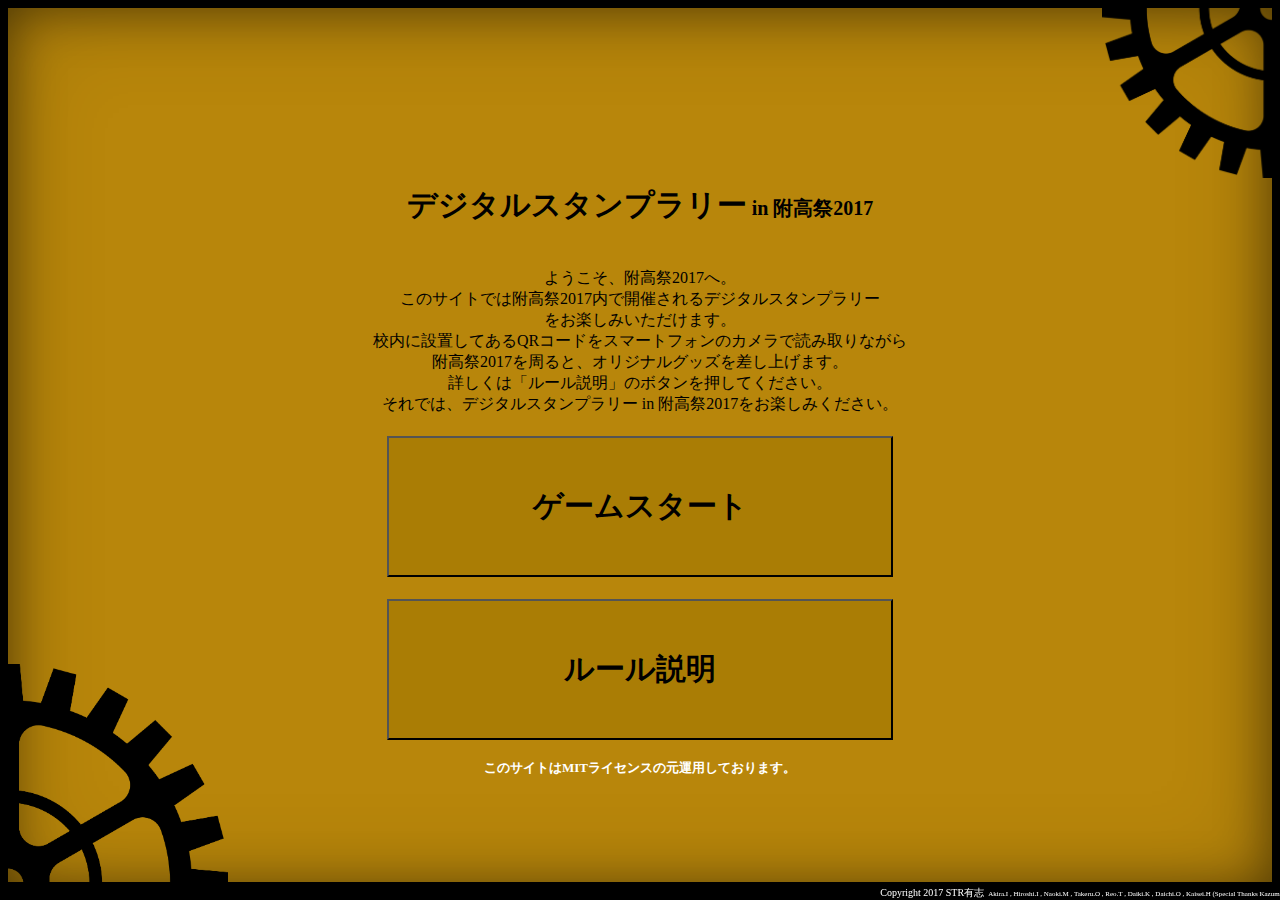
<file: stamp/mini/index.html>
<!DOCTYPE html>
<html manifest="top.appcache">
	<head>
		<meta charset="UTF-8">
		<meta name="viewport" content="width=device-width,initial-scale=1">
		<title>
			スタンプラリートップ
		</title>
		<link rel="stylesheet" href="./src/index.css">
		<link rel="stylesheet" href="./src/sweetalert2.min.css">
		
		<script type="text/javascript" src="./src/index.js" defer></script>
		<script type="text/javascript" src="./src/qr.js" async></script>
		<script type="text/javascript" src="./src/offline.js" async></script>
		<script type="text/javascript" src="./src/sweetalert2.min.js"></script>
		
	</head>
	<body ontouchstart="">
		<div id="content">
			<div id="con1">
				<img src="./2970.png" id="pic" class="gear gear1">
			</div>
			<div id="con2">
				<img src="./2970.png" id="pic2" class="gear gear2">
			</div>
			<div id="cell">
				<div id="text">
					<div><span id="title">デジタルスタンプラリー</span> in 附高祭2017</div>
					<div id="ma"></div><div id="ma"></div>
					ようこそ、附高祭2017へ。<br>
					このサイトでは附高祭2017内で開催されるデジタルスタンプラリー<br>
					をお楽しみいただけます。<br>
					校内に設置してあるQRコードをスマートフォンのカメラで読み取りながら<br>
					附高祭2017を周ると、オリジナルグッズを差し上げます。<br>
					詳しくは「ルール説明」のボタンを押してください。<br>
					それでは、デジタルスタンプラリー in 附高祭2017をお楽しみください。<br>
					<div id="ma"></div>
					<button class="button1" id="no1" onclick="start()">ゲームスタート</button>
					<div id="ma"></div>
					<button class="button1" id="no2" onclick="what_h()">ルール説明</button><br><br>
					<span id="mit">このサイトはMITライセンスの元運用しております。</span><br>
				</div>
				<div id="game">
					<h1>Coming Soon !!</h1><br>
					<p>当日をお待ち下さい</p>
					<button class="button2" id="no4" onclick="retop()">トップに戻る</button>
				</div>
				<div id="its">
					<p>～ルール説明～</p><br>
					<div id="what1">
						<img src="./no1.png" class="what_photo"><br>
						<p>①お手持ちのスマートフォンでこのサイトのトップを開き、<br>「ゲームスタート」ボタンを押します。</p>
						<button class="next" onclick="what(2)">次へ</button>
					</div>
					<div id="what2">
						<img src="./no2.png" class="what_photo"><br>
						<p>②附高祭2017を巡っている間に「デジタルスタンプラリーチェックポイント」と書かれた紙を見かけたら、撮影ボタンを押します。<br>
						③チェックポイントに印刷されているQRコードを読み取ります。</p>
						<button class="next" onclick="what(3)">次へ</button>
					</div>
					<div id="what3">
						<img src="./no3.png" class="what_photo"><br>
						<k id="lite">④チェックポイントを回った数によって<br>
						　　・4箇所以上回った→参加賞<br>
						　　・12箇所全て回った→参加賞＆景品抽選券<br>
						　をプレゼントいたします。<br>
						⑤プレゼントの交換および抽選は、1階会議室にて行っております。</k><br>
						<button class="next" onclick="what(4)">次へ</button>
					</div>
					<div id="what4">
						～その他の注意事項～<br>
						<k id="kome">
							※カメラ搭載のインターネット接続の出来る携帯端末をお持ちの方が対象です。<br>
							　端末をお持ちでない方は、別途対応いたしますのではじめに1階会議室へお越しください。<br>
							※参加は1人につき1回のみです。ただし、グループでの参加も歓迎いたします。<br>
							※スタンプラリーのQRコード等は未プレイ者にネタバレ等無きようお願いします。<br>
							※参加費は無料ですが、通信料は参加者の方にご負担ただいております。<br>
							※本ゲームは個人を特定できない範囲で情報を収集し、今後の附高祭の品質向上のために使用されます。<br>
						</k><br><br>
						<button class="next" onclick="reretop()">トップへ</button>
					</div>
					<button class="button1_2" id="no3" onclick="reretop()">Skip</button>
				</div>
			</div>
			<div id="foot">
				<span id="copyright">Copyright 2017 STR有志</span>
				<span id="str_name">
					Akira.I , Hiroshi.I , Naoki.M , Takeru.O , Reo.T , Daiki.K , Daichi.O , Kaisei.H (Special Thanks Kazumi.I)　　
				</span>
			</div>
		</div>
	</body>
</html>
</file>
<file: stamp/mini/src/index.css>
html,body{
	width:auto;
	position:relative;
	background-color:#000000;
}
#content{
	height:100%;
	font-size:16px;
}
#con1{
	width:100%;
	height:100%;
	position:absolute;
	z-index:0;
	background-color:#B8860B;
	box-shadow: inset 0 0 50px rgba(0, 0, 0, 0.5),
	inset 0 0 100px rgba(0, 0, 0, 0.2);
	overflow: hidden;
}
#con2{
	width:100%;
	height:100%;
	position:absolute;
	z-index:1;
	background-color: rgba(0,0,0,0);
	overflow: hidden;
}
#cell{
	width:100%;
	height:100%;
	position:relative;
	z-index:2;
	text-align:center;
}
#text{
	position:absolute;
	width:100%;
	top:20%;
	left:0;
	right:0;
	bottom:0;
	margin:auto;
}
#text div{
	font-size:20px;
	font-weight:bold;
}
#text div span#title{
	font-size:30px;
}
.button1{
	position:relative;
	display:inline-block;
	font-weight:bold;
	padding:2px 4px;
	text-decoration:none;
	background:#AA7D05;
	transition:.4s;
	width:40%;
	height:20%;
	font-size:30px;
}
.button1_2{
	text-decoration:none;
	position:absolute;
	display:block;
	line-height:normal;
	-moz-border-radius:1%;
	-webkit-border-radius:1%;
	border-radius:1%;
	padding-bottom:1px;
	margin:0;
	border:0;
	top:10%;
	right:5%;
	overflow:visible;
	cursor:pointer;
	background:rgba(255,255,255,0.9);
	transition:.4s;
	color:red;
	font-size:25px;
}
.button2{
	position:relative;
	display:inline-block;
	font-weight:bold;
	padding:2px 4px;
	text-decoration:none;
	transition:.4s;
	width:90%;
	font-size:30px;
}
.button3{
	position:relative;
	display:inline-block;
	font-weight:bold;
	padding:2px 4px;
	text-decoration:none;
	background:#5E7D19;
	transition:.4s;
	width:90%;
	height:65%;
	top:5%;
	font-size:30px;
	margin:auto;
}
.button4{
	position:relative;
	display:inline-block;
	font-weight:bold;
	padding:2px 4px;
	text-decoration:none;
	background:#00898B;
	transition:.4s;
	width:80%;
	height:80%;
	font-size:5vw;
	top:0;
	left:0;
	right:0;
	bottom:0;
	margin:auto;
}
.button4:hover{
	color:white;
	width:90%;
	height:90%;
}
#no1:hover{
	background:red;
	color:white;
}
#no2:hover{
	background:green;
	color:white;
}
#no3:hover{
	background:blue;
	color:white;
}
#no4{
	top:10%;
	left:0;
	right:0;
	bottom:5%;
	background:#AA7D05;
	height:20%;
}
.next{
	width:50%;
	color:white;
	font-size:4vh;
	top:0;
	left:0;
	right:0;
	bottom:0;
	background:green;
	height:20%;
}
#no4:hover{
	background:purple;
	color:white;
}
#no5:hover{
	background:#F1BA19;
	color:black;
}
#clo_button{
	bottom:0;
	background:white;
	height:30%;
}
#clo_button:hover{
	background:yellow;
}
#oneresistance h2, #enlightened h2{
	color:red;
}
#game{
	z-index:3;
	display:none;
	width:90%;
	height:90%;
	display:none;
	position:absolute;
	background-color:#B8860B;
	top:0;
	left:0;
	right:0;
	bottom:0;
	margin:auto;
	border:1px solid #000;
}
#ma{
	width:100%;
	height:3%;
}
#its{
	z-index:4;
	display:none;
	position:absolute;
	background-color:#B8860B;
	width:90%;
	height:80%;
	top:0;
	left:0;
	right:0;
	bottom:0;
	margin:auto;
	text-align:center;
	border:1px solid #000;
}
#its div{
	position:relative;
	width:90%;
	top:0;
	left:0;
	right:0;
	bottom:0;
	margin:auto;
}
#its div p{
	font-size:3vw;
}
#its p{
	font-size:5vh;
}
#what1,#what3{
	display:none;
}
.iop{
	width:100%;
	height:100%;
	position:relative;
}
.one h2{
	top:45%;
	bottom:0;
	margin:auto;
}
.iop2{
	width:100%;
	height:50%;
	position:relative;
}
.find{
	width:100%;
	font-size:xx-large;
	margin:auto;
	color:red;
	position:relative;
	top:50%;
	-webkit-transform:translateY(-50%);
	transform:translateY(-50%);
}
.ioq{
	position:absolute;
	width:100%;
	height:100%;
	top:0;
	background:rgba(255,255,255,0.5);
	display:none;
}
.pa{
	width:100%;
	display:-webkit-flex;
	display:-moz-flex;
	display:-ms-flex;
	display:-o-flex;
	display:flex;
}
#pa1,#pa3{
	height:25%;
}
#pa2{
	height:50%;
}
.one{
	-webkit-flex:1;
	-moz-flex:1;
	-ms-flex:1;
	-o-flex:1;
	flex:1;
	display:-webkit-flex;
	display:-moz-flex;
	display:-ms-flex;
	display:-o-flex;
	display:flex;
	align-items:center;
	justify-items:center;
	border:1px solid #000;
	height:100%;
	width:100%;
}
.one h{
	left:0;
	right:0;
	margin:auto;
}
#pa2_1,#pa2_3{
	-webkit-flex:1;
	-moz-flex:1;
	-ms-flex:1;
	-o-flex:1;
	flex:1;
	border:1px solid #000;
	height:100%;
}
#pa2_2{
	-webkit-flex:2;
	-moz-flex:2;
	-ms-flex:2;
	-o-flex:2;
	flex:2;
	border:1px solid #000;
	height:100%;
}
#pa2_1_1,#pa2_3_1{
	border-bottom:2px solid #000;
}
#pa2_1_2,#pa2_3_2{
	border-top:2px solid #000;
}
#up{
	display:none;
}
#upload{
	display:inline-block;
	height:100%;
	width:100%;
}
#mit{
	color:white;
	font-weight:bold;
	font-size:small;
}
#foot{
	position:fixed;
	bottom:0;
	z-index:99;
	width:100%;
	text-align:right;
	background:black;
}
#foot span{
	color:white;
}
#foot span#copyright{
	font-size:10px;
}
#foot span#str_name{
	font-size:7px;
}
.sec{
	height:100%;
	width:100%;
	display:-webkit-flex;
	display:-moz-flex;
	display:-ms-flex;
	display:-o-flex;
	display:flex;
	align-items:center;
	justify-items:center;
}
.sec h2{
	left:0;
	right:0;
	margin:auto;
}
#hint , #goal ,#onegoal{
	display:none;
	height:100%;
	width:100%;
}
k{
	font-size:3vh;
}
.gear{
	position:absolute;
}
.gear1{
	-webkit-animation: spin 3.6s linear infinite;
	-moz-animation: spin 3.6s linear infinite;
	-ms-animation: spin 3.6s linear infinite;
	-o-animation: spin 3.6s linear infinite;
	animation: spin 3.6s linear infinite;
}
.gear2{
	-webkit-animation: spin 12s linear infinite;
	-moz-animation: spin 12s linear infinite;
	-ms-animation: spin 12s linear infinite;
	-o-animation: spin 12s linear infinite;
	animation: spin 12s linear infinite;
	-webkit-animation-direction: reverse;
	-moz-animation-direction: reverse;
	-ms-animation-direction: reverse;
	-o-animation-direction: reverse;
	animation-direction: reverse;
}

@-webkit-keyframes spin {
	0% {-webkit-transform: rotate(0deg);}
	100% {-webkit-transform: rotate(360deg);}
}
@-moz-keyframes spin {
	0% {-moz-transform: rotate(0deg);}
	100% {-moz-transform: rotate(360deg);}
}
@-ms-keyframes spin {
	0% {-ms-transform: rotate(0deg);}
	100% {-ms-transform: rotate(360deg);}
}
@-o-keyframes spin {
	0% {-o-transform: rotate(0deg);}
	100% {-o-transform: rotate(360deg);}
}
@keyframes spin {
	0% {transform: rotate(0deg);}
	100% {transform: rotate(360deg);}
}

/*
���͖�����
	position:flex;
	align-items:center;
	justify-items:center;
�֐؂�ւ������Ǝv���Ă���B
*/
</file>
